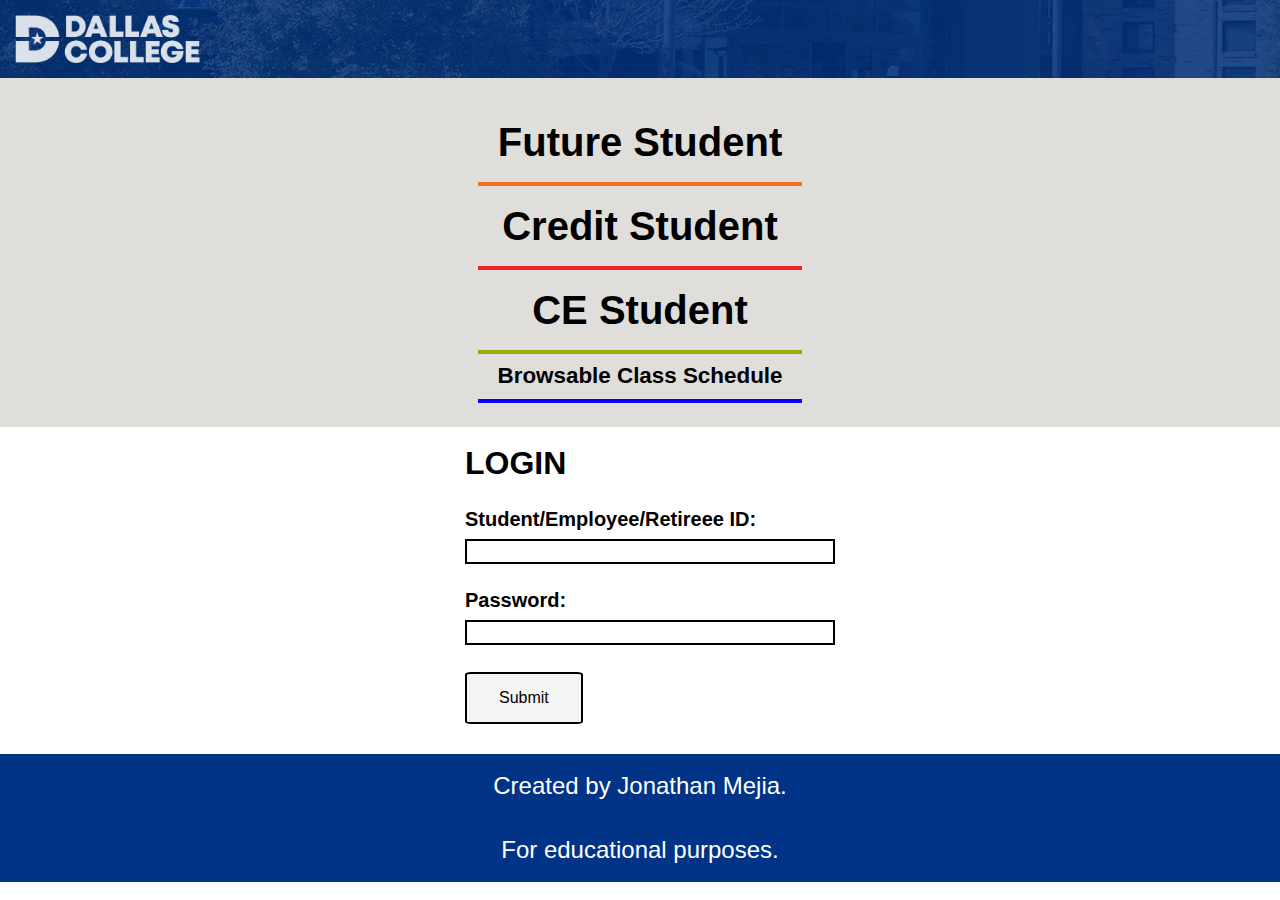
<file: demo/Week05-06/index.html>
<html lang="en">
<head>
 
    <meta charset="utf-8">
    <title>Mobile First Responsive Navigation</title>
    <meta name="description" content="CSS only mobile first navigation">
    <meta name="author" content="Jonathan Mejia">
    <!--Mobile specific meta goodness :)-->
    <meta name="viewport" content="width=device-width, initial-scale=1, maximum-scale=1">
 
    <!--css-->
    <link rel="stylesheet" href="styles.css">
</head>
<body>
    <div class="wrapper">

        <header style="background-image: url('assets/econnect-header-bg-1600x256.jpg')">
            <div class="container">
                <div>
                    <a href="https://www.dcccd.edu/"><img class="logo_slot" src="assets/dallascollegelogo.png" alt="Dallas College"></a>
                </div>
            </div>
        </header>

        <section class="nav_section">

            <div class="nav_container">
                <nav class="nav">
                    <div class="center-table-nav">
                        <ul>
                            <li><a class="FS" href="#">Future Student</a></li>
                            <li><a class="CS" href="#">Credit Student</a></li>
                            <li><a class="CES" href="#">CE Student</a></li>
                            <li><a class="BCS" href="#">Browsable Class Schedule</a></li>
                        </ul>
                    </div>
                </nav>
            </div>
        </section>


        <section>
            <div  class="section-wrapper">
            <div class="form-wrapper">
                
                <form>
                    <div>
                    <h1>LOGIN</h1>
                </div>
                    <div class="form-section">
                            <label>Student/Employee/Retireee ID:</label>
                            <input >

                    </div>
                   <div class="form-section">
                    <label>Password:</label>
                    <input>
                    <button class="btn" type="button" onClick="Function()">Submit</button>
                   </div>
                </form>
            </div>
            </div>
        </section>
        <footer>
            <div class="footer-section">
                <p>Created by Jonathan Mejia.</p>
                <p>For educational purposes.</p>
            </div>
        </footer>
    </div>

</body>
<script>
    function Function() {
        alert("Hello! This is a dummy page so no information was recorded!");
    }
</script>


</html>
</file>
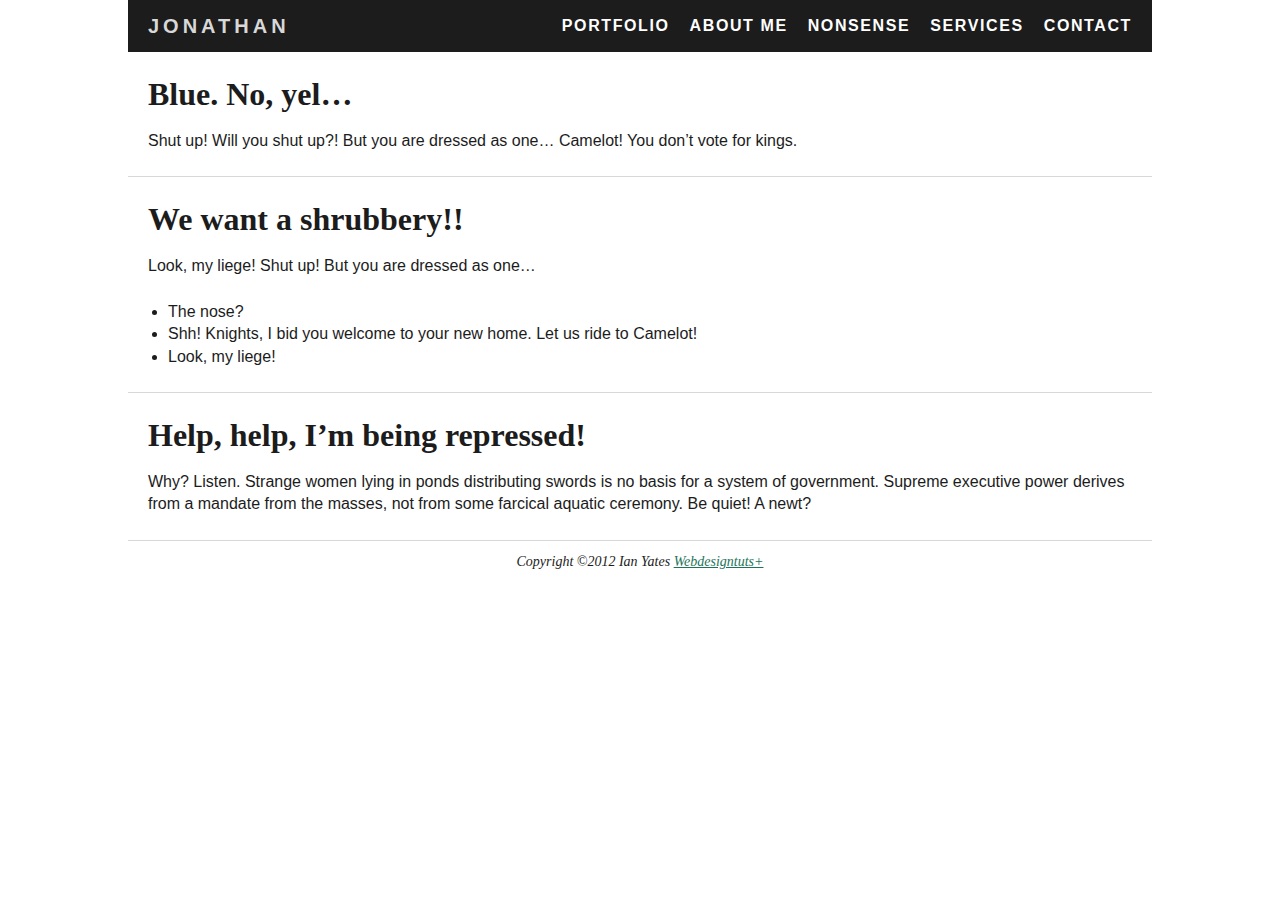
<file: demo/Week06/index.html>
<html lang="en">
<head>
 
    <meta charset="utf-8">
    <title>Mobile First Responsive Navigation</title>
    <meta name="description" content="CSS only mobile first navigation">
    <meta name="author" content="Ian Yates">
 
    <!--Mobile specific meta goodness :)-->
    <meta name="viewport" content="width=device-width, initial-scale=1, maximum-scale=1">
 
    <!--css-->
    <link rel="stylesheet" href="styles.css">
 
    <!--[if lt IE 9]>
        <script src="http://html5shim.googlecode.com/svn/trunk/html5.js"></script>
    <![endif]-->
 
    <!-- Favicons-->
    <link rel="shortcut icon" href="img/favicon.ico">
 
</head>
<body id="home">
 
    <div class="wrapper">
     
         
        <header>
         
            <h1 class="logo"><a href="">Jonathan</a></h1>
             
            <a class="to_nav" href="#primary_nav">Menu</a>
         
        </header>
         
        <article>
         
            <h2>Blue. No, yel&hellip;</h2> 
             
            <p>Shut up! Will you shut up?! But you are dressed as one&hellip; Camelot! You don’t vote for kings.</p> 
         
        </article>
         
        <article>
             
            <h2>We want a shrubbery!!</h2> 
             
            <p>Look, my liege! Shut up! But you are dressed as one&hellip;</p> 
             
            <ul> 
                <li>The nose?</li> 
                <li>Shh! Knights, I bid you welcome to your new home. Let us ride to Camelot!</li> 
                <li>Look, my liege!</li> 
            </ul> 
         
        </article>
         
        <article>
             
            <h2>Help, help, I’m being repressed!</h2> 
             
            <p>Why? Listen. Strange women lying in ponds distributing swords is no basis for a system of government. Supreme executive power derives from a mandate from the masses, not from some farcical aquatic ceremony. Be quiet! A newt?</p> 
         
        </article>
        <nav id="primary_nav">
         
            <ul>
             
                <li><a href="">Portfolio</a></li>
             
                <li><a href="">About Me</a></li>
             
                <li><a href="">Nonsense</a></li>
             
                <li><a href="">Services</a></li>
             
                <li><a href="">Contact</a></li>
             
                <li class="top"><a href="#home">Top</a></li>
             
            </ul>
         
        </nav><!--end primary_nav-->
        <footer>
         
            <p>Copyright &copy;2012 Ian Yates <a href="http://webdesign.tutsplus.com">Webdesigntuts+</a></p>
         
        </footer>
     
    </div><!--end wrapper-->
     
</body>
</html>
</file>
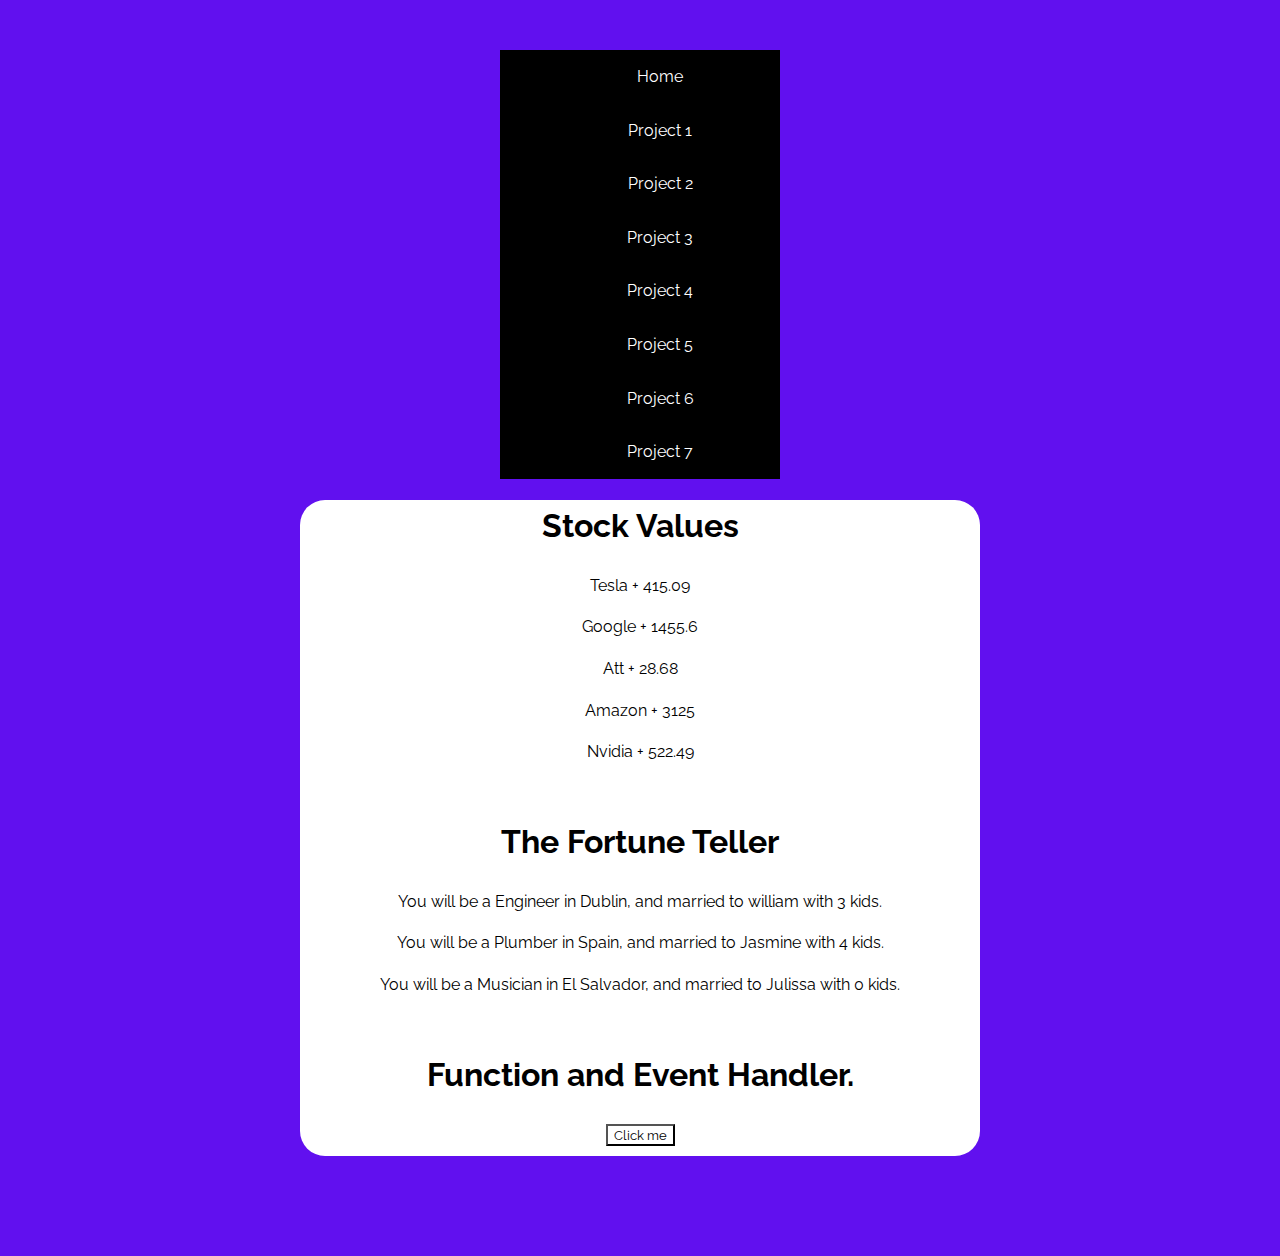
<file: examples/project2.html>
<!DOCTYPE html>
<html>
<head>
	<meta charset="utf-8"/>
	<meta name="viewport" content="width=device-width, initial-scale=1.0">
<title>Project 2</title>
	<link href="https://fonts.googleapis.com/css2?family=Raleway:wght@400;900&display=swap" rel="stylesheet">
	<link rel="stylesheet" href="CSS/styles.css">
	
</head>
<body>
	<nav class="nav">
			<ul class="nav_list">
				<li class="nav_item"><a href="../index.html">Home</a></li>
				<li class="nav_item"><a href="project1.html">Project 1</a></li>
				<li class="nav_item"><a href="project2.html">Project 2</a></li>
				<li class="nav_item"><a href="project3.html">Project 3</a></li>
				<li class="nav_item"><a href="project4.html">Project 4</a></li>
				<li class="nav_item"><a href="project5.html">Project 5</a></li>
				<li class="nav_item"><a href="project6.html">Project 6</a></li>
				<li class="nav_item"><a href="project7.html">Project 7</a></li>
			</ul>
		</nav>
	
	<div class="container-parent">
		<div class="container-child">
		<h1>Stock Values</h1>
			<p id="tsla"></p>
			<p id="google"></p>
			<p id="att"></p>
			<p id="amzn"></p>
			<p id="nvda" style="padding-bottom: 30px"></p>
			</div>
		
		
		<div class="container-child">
			
			<h1>The Fortune Teller</h1>
			<p id="fortune1"></p>
			<p id="fortune2"></p>
			<p id="fortune3" style="padding-bottom: 30px"></p>
			
			</div>
		
		
		<div class="container-child">
		
			<h1>Function and Event Handler.</h1>
			
			<button type="button" onClick="Function()">Click me</button>
			
			</div>
			
	</div>

	<script src="javascript/stocks.js"></script>
	<script src="javascript/fortuneTeller.js"></script>
	<script>
		setTimeout(function(){ alert("The page has loaded"); }, 500);
		function Function() {
			alert("Welcome!");
		}
	</script>
	</body>

</html>
</file>
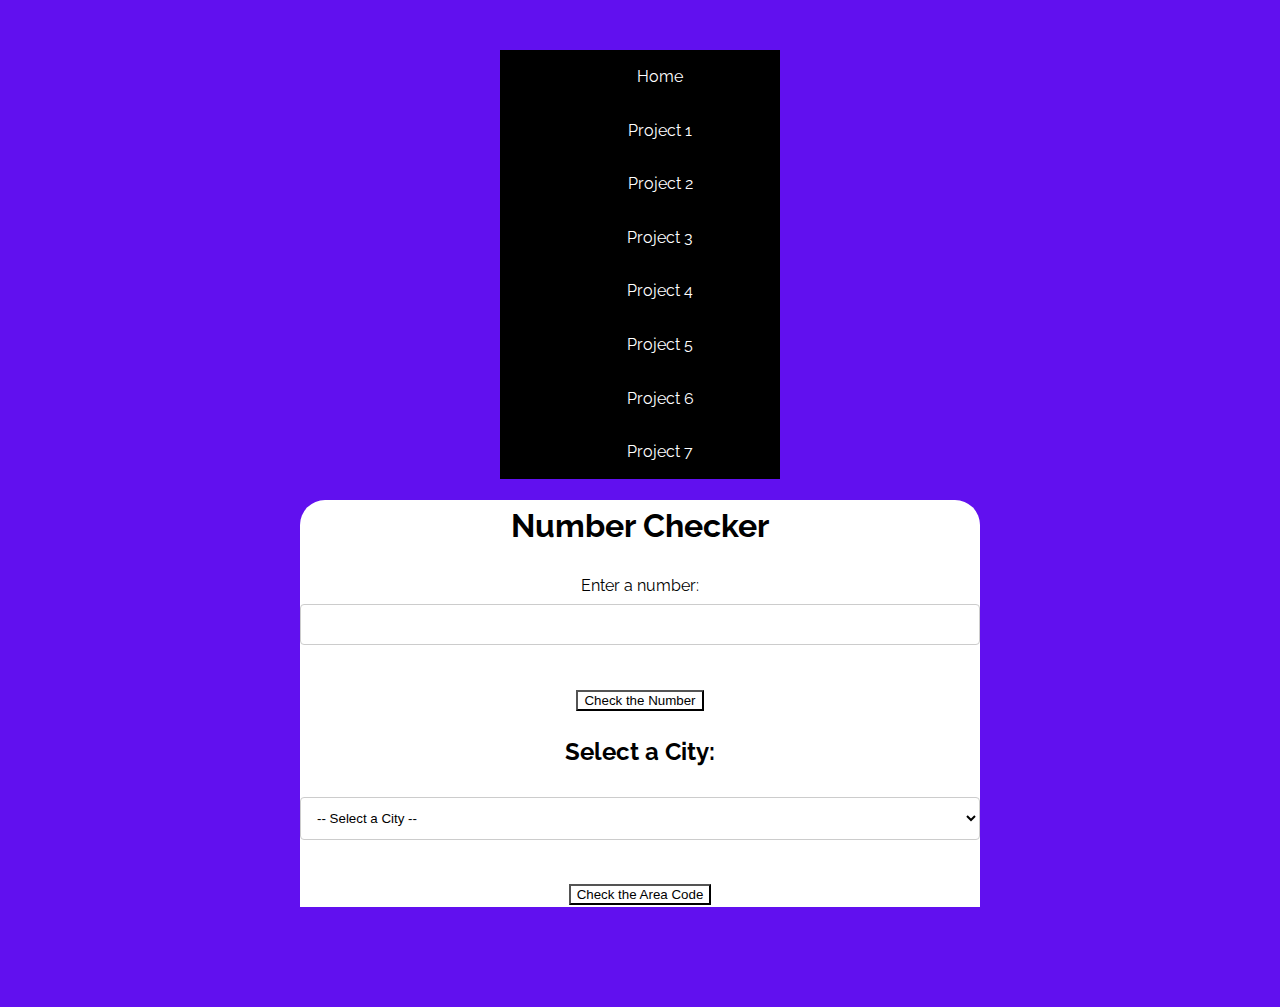
<file: examples/project3.html>
<!DOCTYPE html>
<html>
<head>
	<meta charset="utf-8"/>
	<meta name="viewport" content="width=device-width, initial-scale=1.0">
<title>Project 3</title>
	<link href="https://fonts.googleapis.com/css2?family=Raleway:wght@400;900&display=swap" rel="stylesheet">
	<link rel="stylesheet" href="CSS/styles.css">
	<script src="javascript/areacode.js"></script>
</head>
<body>
	<nav class="nav">
			<ul class="nav_list">
				<li class="nav_item"><a href="../index.html">Home</a></li>
				<li class="nav_item"><a href="project1.html">Project 1</a></li>
				<li class="nav_item"><a href="project2.html">Project 2</a></li>
				<li class="nav_item"><a href="project3.html">Project 3</a></li>
				<li class="nav_item"><a href="project4.html">Project 4</a></li>
				<li class="nav_item"><a href="project5.html">Project 5</a></li>
				<li class="nav_item"><a href="project6.html">Project 6</a></li>
				<li class="nav_item"><a href="project7.html">Project 7</a></li>
			</ul>
		</nav>
	<div class="container-parent">
		<div class="container-child">
			<!-- Firsst part of assignment-->
<h1>Number Checker</h1>

<form method="post" name="theForm" onsubmit="checkTheNumber(); return false;"> Enter a number: <input type="text" id="theNumber"/>
  <br/>
  <br/>
  <input type="submit" value="Check the Number"/>
</form>
		</div>
		<div class="container-child">
		
			
			<!-- Second part of assignment-->
			<h2>Select a City:</h2>

<form action="AreaCodes.html" method="post" name="theForm"

      onsubmit="checkTheCode(); return false;">

  <select name="theCode" id="CODE">

    <option value="">-- Select a City --</option>
    <option value="617">Boston</option>
    <option value="212">Manhattan</option>
    <option value="415">San Francisco</option>
    <option value="813">Tampa</option>

  </select>
  <br />
  <br />

  <input type="submit" value="Check the Area Code" />

</form>
		
		</div>
	</div>

	</body>
	<!-- Second part of assignment-->
	<script>
	 function checkTheCode()
    {
      var msg = "";
      var areaCode = document.getElementById("CODE").options[document.getElementById("CODE").selectedIndex].value;
		
      switch (parseInt(areaCode))
      {
        case 617:
          msg = "Boston's area code is " + areaCode;
    		break;
        case 212:
          msg = "Manhattan's area code is " + areaCode;
    		break;
        case 415:
          msg = "San Francisco's area code is " + areaCode;
    		break;
        case 813:
          msg = "Tampa's area code is " + areaCode;
			break;
		default:
          msg = "You did not select a city.";
      }
      
      alert(msg);

    }
	</script>
	<!-- First part of assignment-->
	<script>
	    function checkTheNumber()
    {
      var num = document.getElementById("theNumber").value;
      var msg = "";
      
      if (num >= 100)

        msg = msg + "The number is greater than 100";
		else 
			msg = msg + "The number is less than 100";

      alert(msg);
    }

	</script>

</html>
</file>
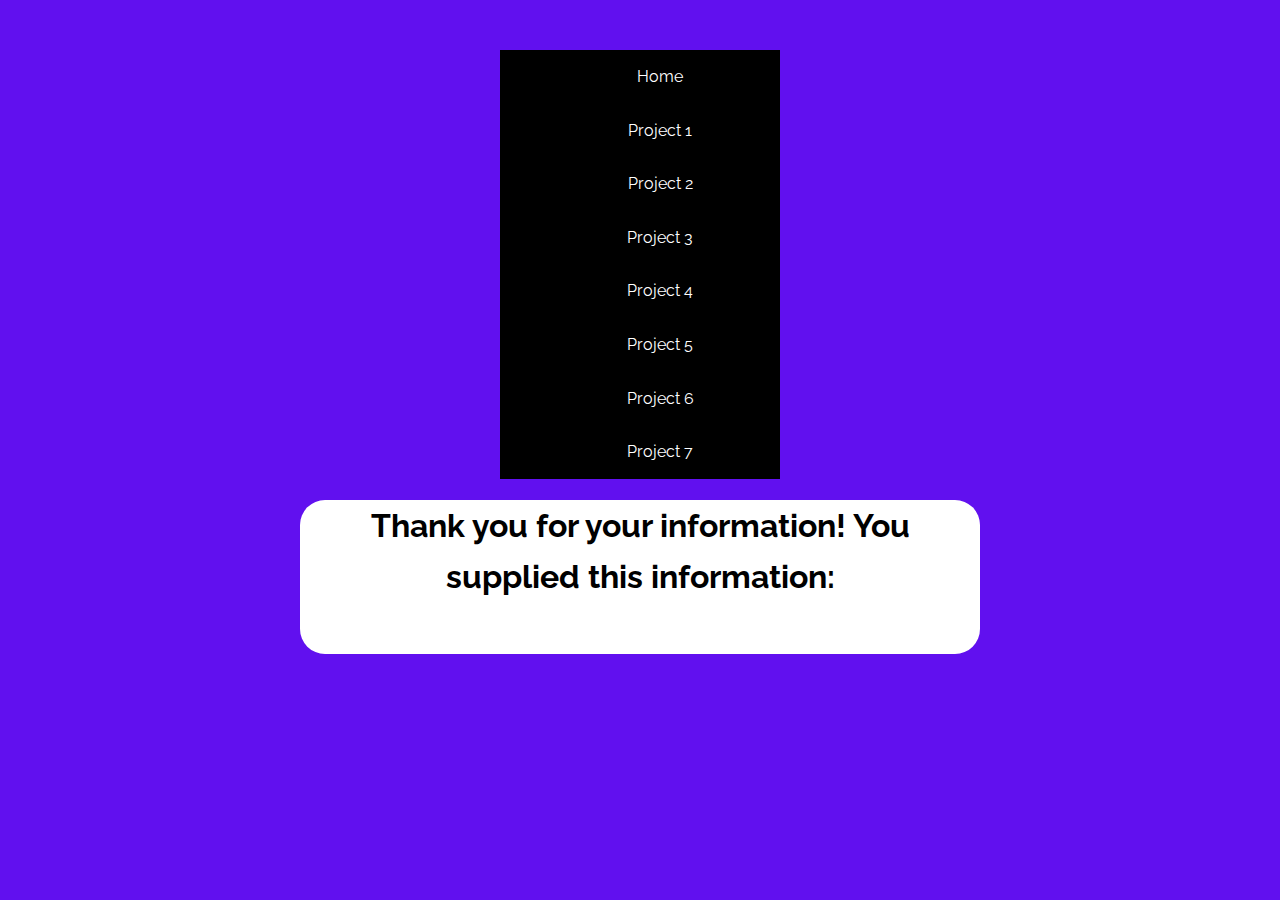
<file: examples/project4.html>
<!DOCTYPE html>
<html>
<head>
	<meta charset="utf-8"/>
	<meta name="viewport" content="width=device-width, initial-scale=1.0">
<title>Project 4</title>
	<link href="https://fonts.googleapis.com/css2?family=Raleway:wght@400;900&display=swap" rel="stylesheet">
	<link rel="stylesheet" href="CSS/styles.css">
</head>
<body>
	<nav class="nav">
			<ul class="nav_list">
				<li class="nav_item"><a href="../index.html">Home</a></li>
				<li class="nav_item"><a href="project1.html">Project 1</a></li>
				<li class="nav_item"><a href="project2.html">Project 2</a></li>
				<li class="nav_item"><a href="project3.html">Project 3</a></li>
				<li class="nav_item"><a href="project4.html">Project 4</a></li>
				<li class="nav_item"><a href="project5.html">Project 5</a></li>
				<li class="nav_item"><a href="project6.html">Project 6</a></li>
				<li class="nav_item"><a href="project7.html">Project 7</a></li>
			</ul>
		</nav>
	<div class="container-parent">
		<div class="container-child">
				
			<h1 id="title"></h1>
				<p id = "0"></p>
				<p id = "1"></p>
				<p id = "2" style="padding-bottom: 30px"></p>
		</div>
	</div>
	
	<script src="javascript/arrays.js">
	</script>
	
	</body>

</html>
</file>
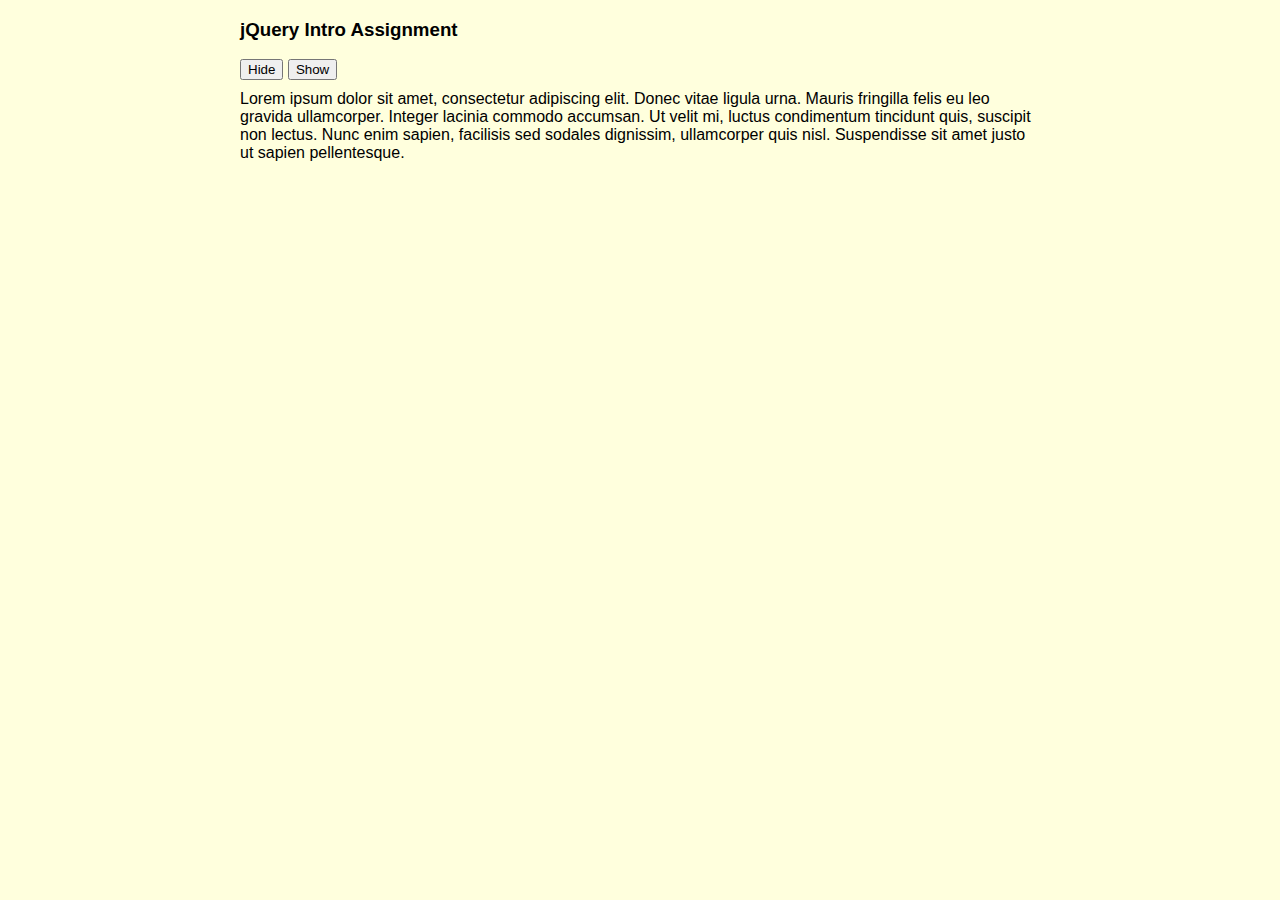
<file: examples/pruebas.html>
<!doctype html>
<html>
<head>
  <meta charset="UTF-8">
  <title>jQuery Intro Assignment</title>
  <style type="text/css">
    body { font-family: Arial,sans-serif; background-color: #ffd; }
    #mainDiv { width: 800px; margin: 0 auto; position: relative; }
    button { margin: 0 0 10px 0; }
  </style>
</head>

<body>
  <div id="mainDiv">
    <h3>jQuery Intro Assignment</h3>
    <div id="mainMenu">
      <div id="buttonStuff">
        <button id="hide">Hide</button>
        <button id="show">Show</button>
      </div>
      <div id="funStuff">
        Lorem ipsum dolor sit amet, consectetur adipiscing elit. Donec vitae ligula urna. Mauris fringilla 
        felis eu leo gravida ullamcorper. Integer lacinia commodo accumsan. Ut velit mi, luctus condimentum 
        tincidunt quis, suscipit non lectus. Nunc enim sapien, facilisis sed sodales dignissim, ullamcorper 
        quis nisl. Suspendisse sit amet justo ut sapien pellentesque.
      </div>
      
    </div>
  </div>
</body>
</html>
</file>
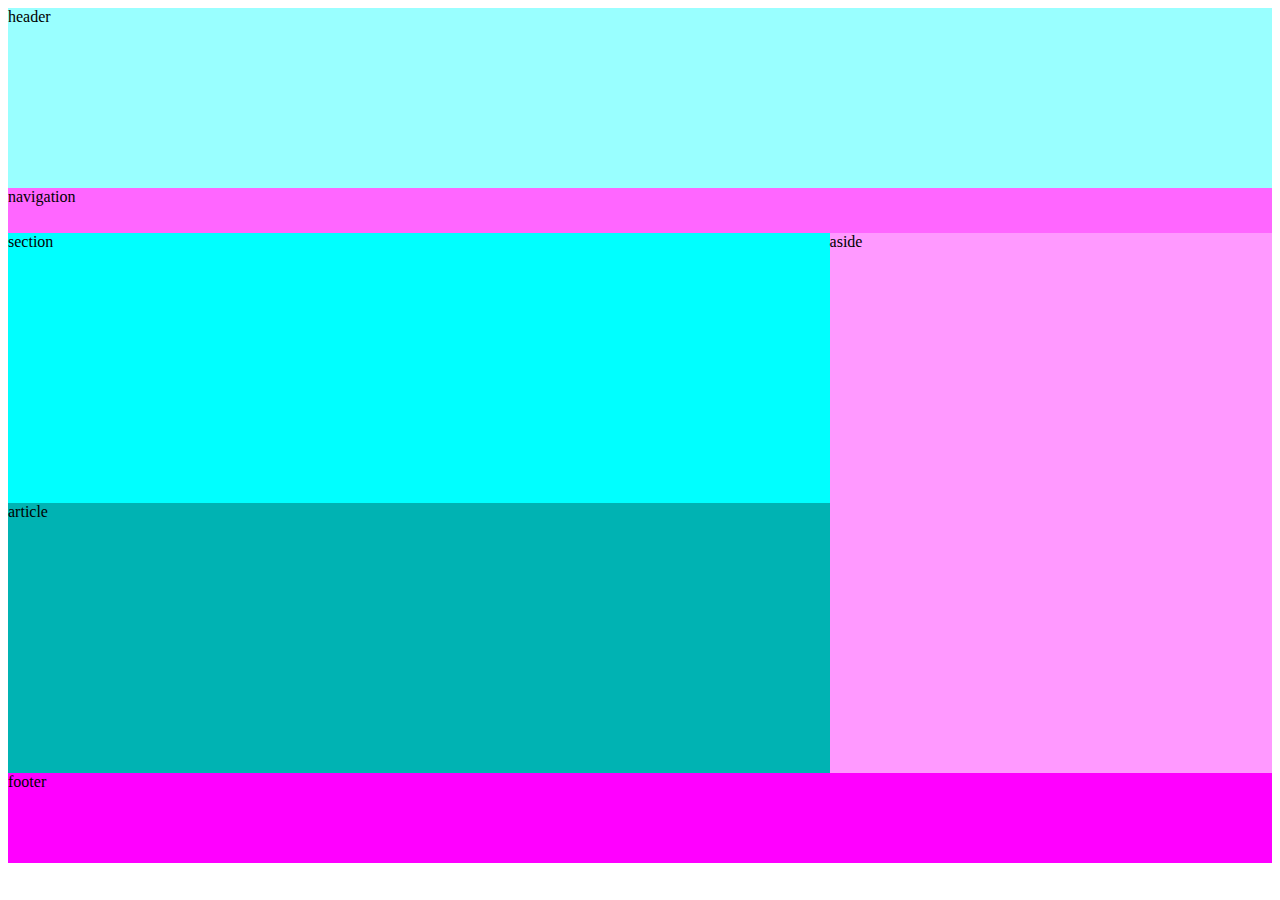
<file: demo/Week03/layout02.html>
<!DOCTYPE html>
<html lang="en">
<head>
  <meta charset="UTF-8">
  <title>Layout 2</title>
  <link rel="stylesheet" href="layout02.css">
</head>

<body>

  <header>header</header>
  <nav>navigation</nav>
  <main>
  <section>section</section>
  <article>article</article>
  </main>
  <aside>aside</aside>
  <footer>footer</footer>
  
</body>
</html>
</file>
<file: examples/CSS/styles.css>
/* CSS Document */
*,
*::before,
*::after {
    box-sizing: border-box;
	
}
body {
	font-size: 16px;
	margin: 0;
	line-height: 1.6;
	height: 100%;
	width: 100%;
	background-color: #6110ef;
	font-family: 'Raleway', sans-serif;;
}
.body {
	font-size: 16px;
}
li {
	display: inline-block;
	margin: 0px 50px 0 50px;
	background-color: black;
}
li a {
  display: block;
  color: white;
  font-family: 'Raleway', sans-serif;
  text-align: center;
  padding: 14px 16px;
  text-decoration: none;
  background: black;
	
}
form, input, select, option{
	background: white;
}
.table-title {
	background: white;
	border-radius: 50px;
}
.table-content {
	text-align: center;
}
nav {
	padding: 0px 500px 0px 500px;
	text-align: center;
	position: relative;
}
nav ul {
	list-style-type: none;
	margin-top: 50px;
	background: black;
}
h1, p, button, h2, img, h3, h4 {
	background-color: transparent;
	font-family: 'Raleway', sans-serif;
}
.container-parent {
	background-color: white;
	border-radius: 25px;
	margin: 0 300px 100px 300px;
	height: 100%;

}
.container-child {
	background-color: transparent;
	text-align: center;
}
.container-canvas canvas {
	background: white;
}
.container-canvas {
	height: 500px;
	width: 1504px;
	position: relative;
	background: white;
	padding-left: 0;
    padding-right: 0;
    margin-left: auto;
    margin-right: auto;
    display: block;
}
#buttonStuff {
	height: 29px;
}
button { 
    margin: 0 0 10px 0;
 }
 #funStuff {
		background: white;
 }
 .wrapper {
	width: 800px;
	margin: 0 auto; 
	position: relative; 
 }
 .wrapper-inside {

	padding-top: 40px;
	padding-bottom: 40px;
	position: relative; 
 }


/* Form styles */
input[type=text], select, textarea {
	width: 100%;
	padding: 12px;
	border: 1px solid #ccc;
	border-radius: 4px;
	box-sizing: border-box;
	margin-top: 6px;
	margin-bottom: 16px;
	resize: vertical;
  }
  
	#submitboton {
	background-color: #4CAF50;
	color: white;
	padding: 12px 20px;
	border: none;
	border-radius: 4px;
	cursor: pointer;
  }
  
  #submitboton:hover {
	background-color: #45a049;
  }
  
  .container {
	border-radius: 5px;
	background-color: #f2f2f2;
	padding: 20px;
  }
  
  /*jquery hidden*/

  .initiallyHidden {
	visibility: hidden;
	position: absolute;
	padding-left: 20px;
	top: 50%;
	left: 50%;
	/* bring your own prefixes */
	transform: translate(-50%, -50%);
	background-color: black;
	border-radius: 10px;
	width: 200px;
	color: white;
	}
</file>
<file: demo/Week03/layout02.css>
body {
  margin: 10 auto;
}

header {
  background-color: #99ffff;
  width: 100%;
  height: 20vh;
}

nav {
  background-color: #ff66ff;
  width: 100%;
  height: 5vh;
}

main {
  width: 65%;
  float: left;
}

section {
  background-color: #00ffff;
  height: 30vh;
}

article {
  background-color: #00b3b3;
  height: 30vh;
}

aside {
  background-color: #ff99ff;
  width: 35%;
  float: left;
  min-height: 60vh;
}

footer {
  background-color: #ff00ff;
  width: 100%;
  float: left;
  height: 10vh;
}
</file>
<file: demo/Week05-06/styles.css>
/* http://meyerweb.com/eric/tools/css/reset/ 
   v2.0b1 | 201101 
   NOTE: WORK IN PROGRESS
   USE WITH CAUTION AND TEST WITH ABANDON */
 
   html, body, div, span, applet, object, iframe,
   h1, h2, h3, h4, h5, h6, p, blockquote, pre,
   a, abbr, acronym, address, big, cite, code,
   del, dfn, em, img, ins, kbd, q, s, samp,
   small, strike, strong, sub, sup, tt, var,
   b, u, i, center,
   dl, dt, dd, ol, ul, li,
   fieldset, form, label, legend,
   table, caption, tbody, tfoot, thead, tr, th, td,
   article, aside, canvas, details, figcaption, figure, 
   footer, header, hgroup, menu, nav, section, summary,
   time, mark, audio, video {
       margin: 0;
       padding: 0;
       border: 0;
       outline: 0;
       font-size: 100%;
       font: inherit;
       vertical-align: baseline;
       font-family: "Montserrat", "Open Sans", Helvetica, Arial, sans-serif;
   }
   /* HTML5 display-role reset for older browsers */
   article, aside, details, figcaption, figure, 
   footer, header, hgroup, menu, nav, section {
       display: block;
   }
   body {
       line-height: 1;
   }
   ol, ul {
       list-style: none;
   }
   blockquote, q {
       quotes: none;
   }
   blockquote:before, blockquote:after,
   q:before, q:after {
       content: ’’;
       content: none;
   }
    
   /* remember to highlight inserts somehow! */
   ins {
       text-decoration: none;
   }
   del {
       text-decoration: line-through;
   }
    
   table {
       border-collapse: collapse;
       border-spacing: 0;
   }
/* Styles */
/* Header */
   .container {
    padding: 15px 15px 15px 15px;
    margin-right: auto;
    margin-left: auto;
    background-color: rgba(0, 51, 133, 0.8);

   }

   a {
       text-decoration: none;
   }
   .logo_slot {
    height: 3rem;
    opacity: .85;
}

/*Section navigation*/

.nav_section {
    background-color: #e0deda;
    color: #000;

}
.center-table-nav {
    display: table;
    margin: 0 auto;
    text-align: center;
}
ul {
    margin: 1.5em 1.5em 1.5em 1.5em;
}
.center-table-nav li a {
    text-decoration: none;
    font-weight: 600;
    font-size: 2.5em;
    color: #000;
    padding-top: 1.375rem;
    padding-bottom: 1.375rem;
    transition: none;

}
.center-table-nav li a {
    border-bottom-width: 4px;
    border-bottom-style: solid;
    background: none;
    padding-bottom: 1.125rem;
    
}
.center-table-nav li a {
    display: block;
    padding: 0 20px;
    text-decoration: none;
    font-weight: 900;
    line-height: 2em;
}
.BCS {
    font-size: 1.4em !important;
}
.FS {
    border-color: #F26D20;
}
.CS {
    border-color: #F32120;
}
.CES {
    border-color: #9EA903;
}
.BCS {
    border-color: #0B00FF;
}
.section-wrapper {
    display: table;
    margin: 0 auto;
}
input, label {
    display: block;
}
label {
    padding-bottom: 10px;
}
input {
    width: 370px;
    margin-bottom: 2em;
    height: 25px;
    border: 2px black solid;
}
.form-wrapper {
    margin-left: 20px;
    margin-top: 20px;
    margin-right: auto;
    margin-bottom: auto;
}
.form-wrapper h1 {
    font-size: 2em;
    font-weight: 900;

    padding-bottom: 30px;
}
.form-wrapper label {

    font-size: 20px;
    font-weight: 900;
} 
.btn {
    background-color: whitesmoke; /* Green */
    border: 2px solid black;
    color: black;
    padding: 15px 32px;
    margin-bottom: 30px;
    text-align: center;
    text-decoration: none;
    display: inline-block;
    font-size: 16px;
    cursor: pointer;
    border-radius: 5%;
}
footer {
    background-color: #013386;
    margin: auto;
    height: auto;
}
.footer-section {
    display: table;
    margin: 0 auto;
    text-align: center;
}
.footer-section p {
    color: #fff;
    padding: 20px;
    font-size: 1.5rem;
}

@media only screen and (max-width:320px) {
    input {
        width: 300px;
    }

}
</file>
<file: demo/Week06/styles.css>
/* http://meyerweb.com/eric/tools/css/reset/ 
   v2.0b1 | 201101 
   NOTE: WORK IN PROGRESS
   USE WITH CAUTION AND TEST WITH ABANDON */
 
   html, body, div, span, applet, object, iframe,
   h1, h2, h3, h4, h5, h6, p, blockquote, pre,
   a, abbr, acronym, address, big, cite, code,
   del, dfn, em, img, ins, kbd, q, s, samp,
   small, strike, strong, sub, sup, tt, var,
   b, u, i, center,
   dl, dt, dd, ol, ul, li,
   fieldset, form, label, legend,
   table, caption, tbody, tfoot, thead, tr, th, td,
   article, aside, canvas, details, figcaption, figure, 
   footer, header, hgroup, menu, nav, section, summary,
   time, mark, audio, video {
       margin: 0;
       padding: 0;
       border: 0;
       outline: 0;
       font-size: 100%;
       font: inherit;
       vertical-align: baseline;
   }
   /* HTML5 display-role reset for older browsers */
   article, aside, details, figcaption, figure, 
   footer, header, hgroup, menu, nav, section {
       display: block;
   }
   body {
       line-height: 1;
   }
   ol, ul {
       list-style: none;
   }
   blockquote, q {
       quotes: none;
   }
   blockquote:before, blockquote:after,
   q:before, q:after {
       content: ’’;
       content: none;
   }
    
   /* remember to highlight inserts somehow! */
   ins {
       text-decoration: none;
   }
   del {
       text-decoration: line-through;
   }
    
   table {
       border-collapse: collapse;
       border-spacing: 0;
   }

   /*begin our styles*/
 
body {
    font: 16px/1.4em ’PT Sans’, sans-serif;;
    color: #1c1c1c;
}
 
p,
ul {
    margin: 0 0 1.5em;
}
 
ul {
    list-style: disc;
    padding: 0 0 0 20px;
}
 
a {
    color: #1D745A;
}
 /*
h1 {
 
}
 */
h2 {
    font-family: ’PT Serif’, serif;
    font-size: 32px;
    line-height: 1.4em;
    margin: 0 0 .4em;
    font-weight: bold;
}
 
/*layout*/
 /*
.wrapper {
}
 */
article {
    border-bottom: 1px solid #d8d8d8;
    padding: 10px 20px 0 20px;
    margin: 10px 0;
}
 
/*header*/
 
header {
    background: #1c1c1c;
    padding: 15px 20px;
}
 
        /*shorter clearfix http://nicolasgallagher.com/micro-clearfix-hack/*/
        header:before,
        header:after {
            content:"";
            display:table;
        }
         
        header:after {
            clear:both;
        }
         
        /* For IE 6/7 (trigger hasLayout) */
        header {
            zoom:1;
        }
 
h1.logo a {
    color: #d8d8d8;
    text-decoration: none;
    font-weight: bold;
    text-transform: uppercase;
    font-size: 20px;
    line-height: 22px;
    float: left;
    letter-spacing: 0.2em;
}
 
a.to_nav {
    float: right;
    color: #fff;
    background: #4e4e4e;
    text-decoration: none;
    padding: 0 10px;
    font-size: 12px;
    font-weight: bold;
    line-height: 22px;
    height: 22px;
    text-transform: uppercase;
    letter-spacing: 0.1em;
    -webkit-border-radius: 2px;
    -moz-border-radius: 2px;
    border-radius: 2px;
}
 
a.to_nav:hover,
a.to_nav:focus {
    color: #1c1c1c;
    background: #ccc;
}

/*navigation*/ 
 
#primary_nav ul {
    list-style: none;
    background: #1c1c1c;
    padding: 5px 0;
}
 
#primary_nav li a {
    display: block;
    padding: 0 20px;
    color: #fff;
    text-decoration: none;
    font-weight: bold;
    text-transform: uppercase;
    letter-spacing: 0.1em;
    letter-spacing: 0.1em;
    line-height: 2em;
    height: 2em;
    border-bottom: 1px solid #383838;
}
 
#primary_nav li:last-child a {
    border-bottom: none;
}
 
#primary_nav li a:hover,
#primary_nav li a:focus {
    color: #1c1c1c;
    background: #ccc;
}
 
/*footer*/
 
footer {
    font-family: ’PT Serif’, serif;
    font-style: italic;
    text-align: center;
    font-size: 14px;
}

/*media queries*/
 
@media only screen and (min-width: 768px) {
    a.to_nav {
        display: none;
    }
    .wrapper {
        position: relative;
        width: 768px;
        margin: auto;
    }
    #primary_nav {
        position: absolute;
        top: 5px;
        right: 10px;
        background: none;
    }
    #primary_nav li {
        display: inline;
    }
    #primary_nav li a {
        float: left;
        border: none;
        padding: 0 10px;
        -webkit-border-radius: 2px;
        -moz-border-radius: 2px;
        border-radius: 2px;
    }
    #primary_nav li.top {
        display: none;
    }
}
@media only screen and (min-width: 1024px) {
    .wrapper {
        position: relative;
        width: 1024px;
        height: 100%;
        margin: auto;
    }
}
@media only screen and (min-width: 1440px) {
    .wrapper {
        position: relative;
        width: 1440px;
        height: 100%;
        margin: auto;
    }
}
@media only screen and (min-width: 2560px) {
    .wrapper {
        position: relative;
        width: 2560px;
        height: 100%;
        margin: auto;
    }
}
@media only screen and (min-width: 5025px) {
    .wrapper {
        position: relative;
        width: 100%;
        height: 100%;
        margin: auto;
    }
}
</file>
